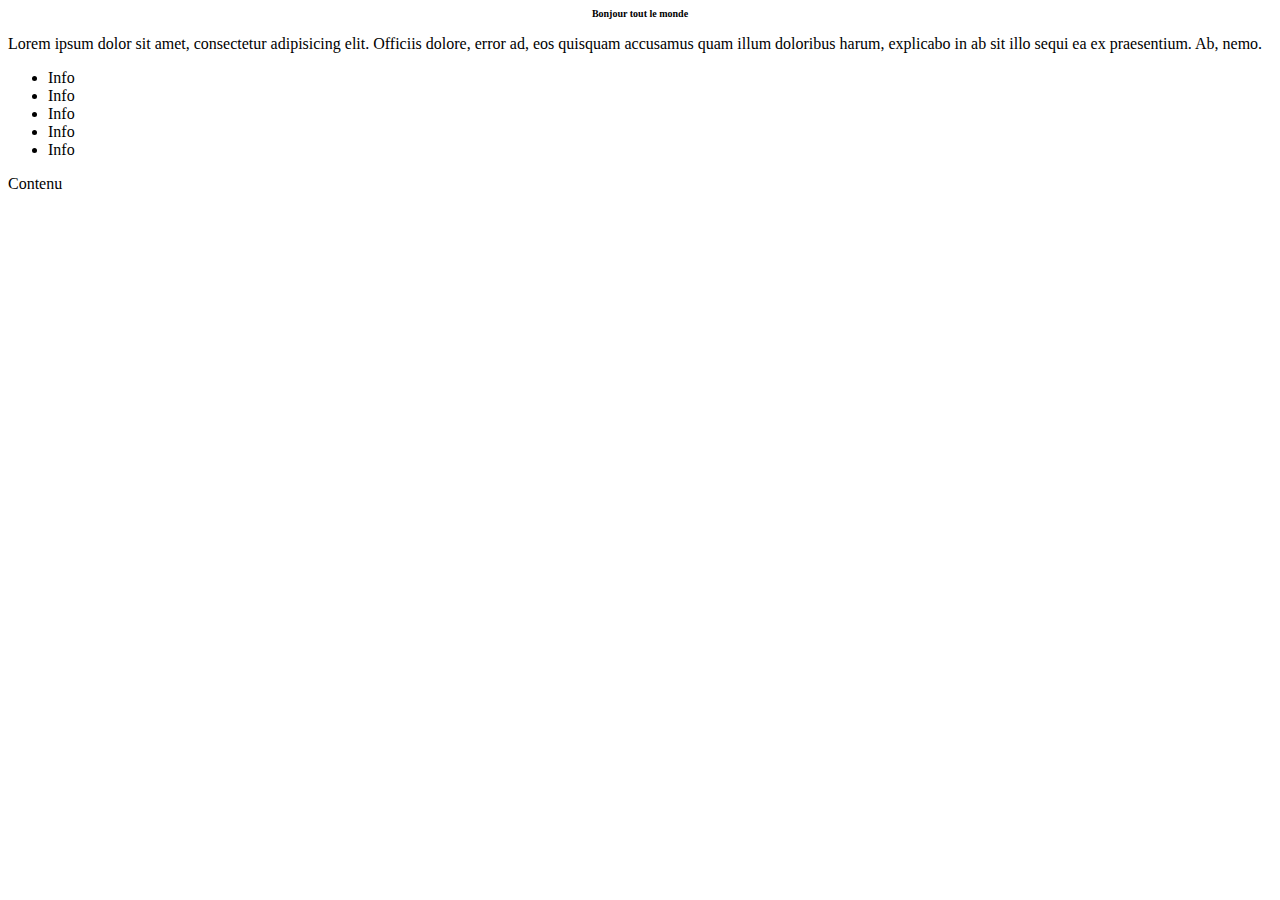
<file: index.html>
<!DOCTYPE html>
<html lang="fr">
<head>
	<meta charset="UTF-8">
	<title>No conflit</title>
	<link rel="stylesheet" href="css/main.css">
</head>
<body>
	<h1>Bonjour tout le monde</h1>
	<p>Lorem ipsum dolor sit amet, consectetur adipisicing elit. Officiis dolore, error ad, eos quisquam accusamus quam illum doloribus harum, explicabo in ab sit illo sequi ea ex praesentium. Ab, nemo.</p>
	<ul>
	<li>Info</li>
	<li>Info</li>
	<li>Info</li>
	<li>Info</li>
	<li>Info</li>
	</ul>
	<div class="footer">Contenu</div>
</body> 
</html>
</file>
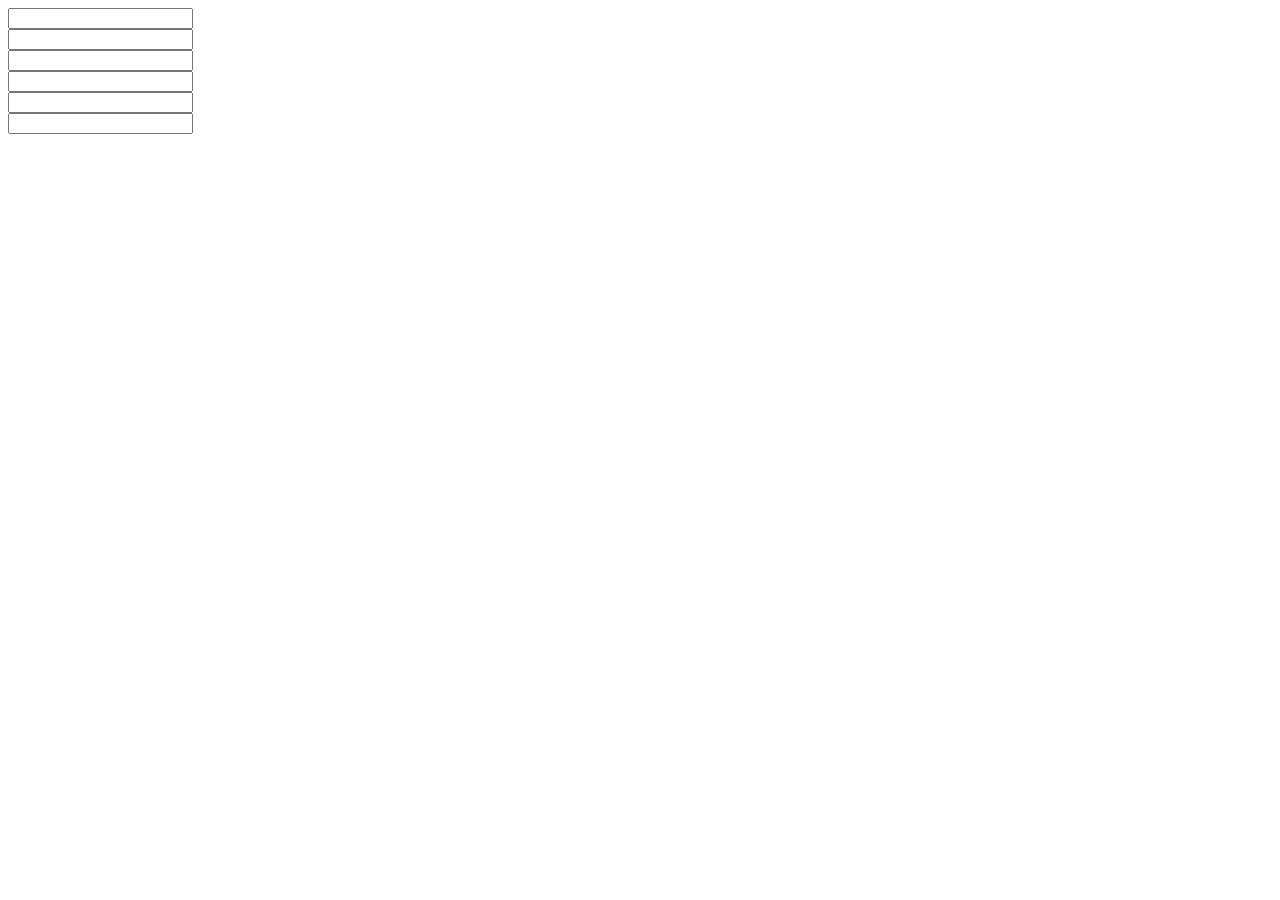
<file: sav.html>
<!DOCTYPE html>
<html lang="fr">
<head>
	<meta charset="UTF-8">
	<title>Document</title>
</head>
<body>
	<form action="">
	<div><input type="text"></div>
	<div><input type="text"></div>
	<div><input type="text"></div>
	<div><input type="text"></div>
	<div><input type="text"></div>
	<div><input type="text"></div>
	</form>
	<script type="text/javascript">js</script>
</body>
</html>
</file>
<file: css/main.css>
h1
{
	font-size: 10px;
	font-weight: bold;
	text-align: center;
}
</file>
